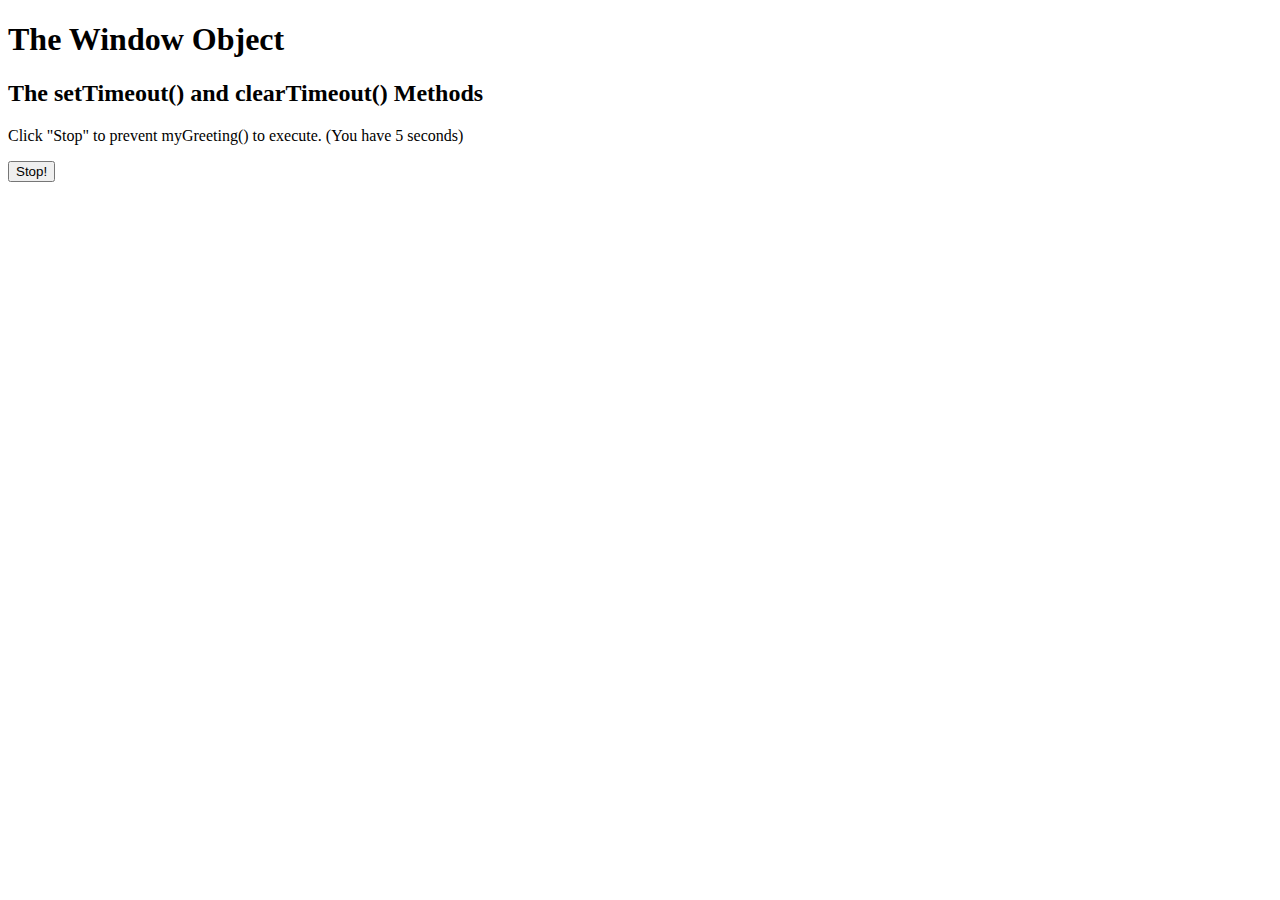
<file: demo.html>
<!DOCTYPE html>
<html>
<body>

<h1>The Window Object</h1>
<h2>The setTimeout() and clearTimeout() Methods</h2>

<p>Click "Stop" to prevent myGreeting() to execute. (You have 5 seconds)</p>

<button onclick="myStopFunction()">Stop!</button>

<h2 id="demo"></h2>

<script>
    function greet() {
console.log('Hello world');
}
setInterval(greet, 10);

const myTimeout = setTimeout(myGreeting, 5000);

function myGreeting() {
  document.getElementById("demo").innerHTML = "Happy Birthday!"
}

function myStopFunction() {
  clearTimeout(myTimeout);
}

function greet()
{
    console.log("hello world")
}
setInterval(greet,1000);

const fetchData = () =>{
    return new Promise((resolve,reject)=>{
        setTimeout(()=>{
            const data =[1,2,3,4,5];
            resolve(data);
        },2000);
    });
};
fetchData()
.then(data => {
    console.log("dataf fetched",data);
})
.catch(error =>{ 
    console.log("error fetched",error);
});
const url="";
fetch(url)
.then(response => response.json())
.then(data=>) {
    data.forEach(quote =>{
        console.log(quote.author);
    })
})
.catch(error => console.error(error))
</script>
<div class="movies"></div>
</body>
</html>
</file>
